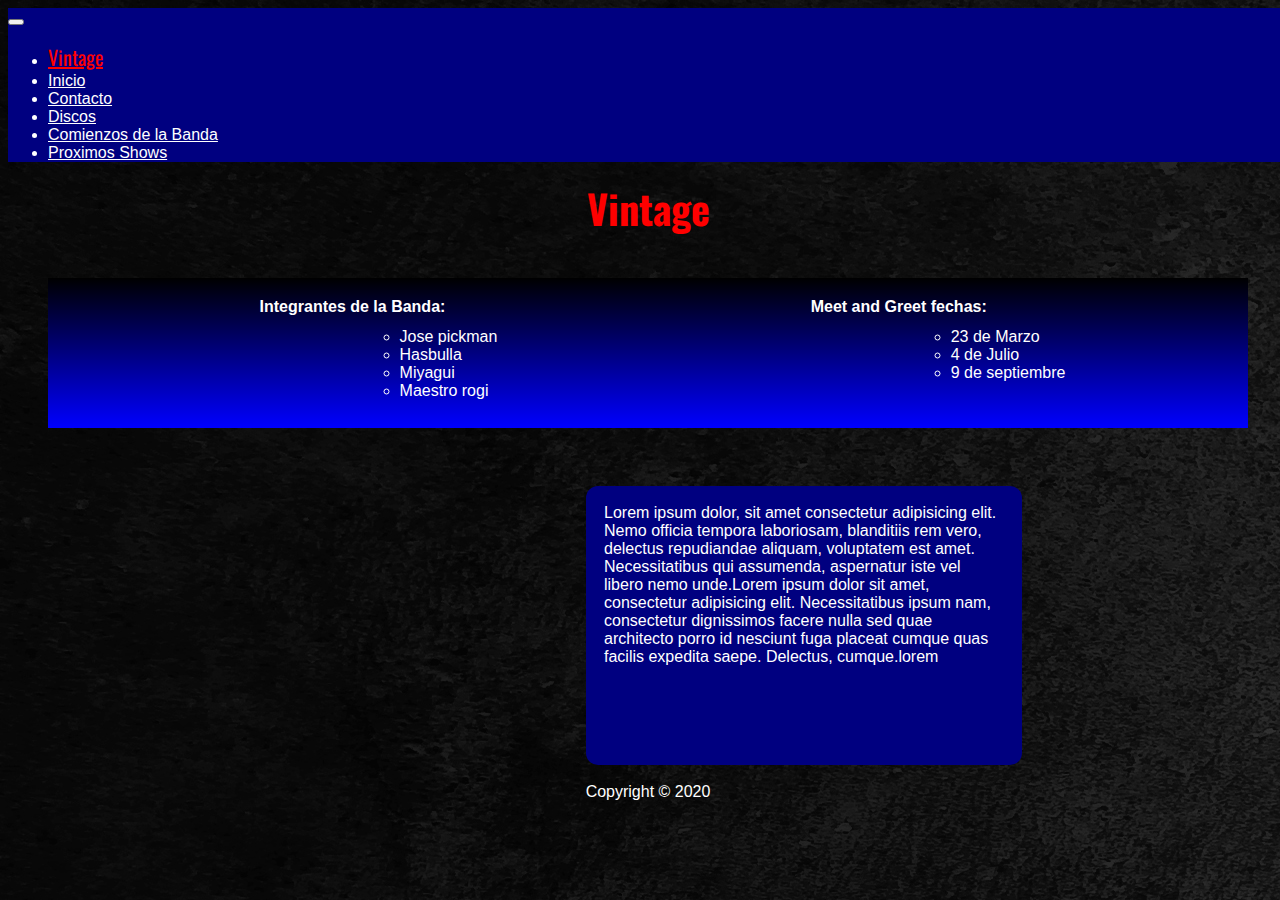
<file: index.html>
<!DOCTYPE html>
<html lang="en">
<head>
    <meta charset="UTF-8">
    <meta http-equiv="X-UA-Compatible" content="IE=edge">
    <meta name="viewport" content="width=device-width, initial-scale=1.0">
    <link rel="icon"href="img/favicon.ico">
    <link rel="preconnect" href="https://fonts.googleapis.com">
    <link rel="preconnect" href="https://fonts.gstatic.com" crossorigin>
    <link href="https://fonts.googleapis.com/css2?family=Oswald:wght@500&display=swap" rel="stylesheet">
    <link rel="preconnect" href="https://fonts.googleapis.com">
    <link rel="preconnect" href="https://fonts.gstatic.com" crossorigin>
    <link href="https://fonts.googleapis.com/css2?family=Titan+One&display=swap" rel="stylesheet">
    <link href="https://cdn.jsdelivr.net/npm/bootstrap@5.1.3/dist/css/bootstrap.min.css" rel="stylesheet" integrity="sha384-1BmE4kWBq78iYhFldvKuhfTAU6auU8tT94WrHftjDbrCEXSU1oBoqyl2QvZ6jIW3" crossorigin="anonymous">
    <link rel="stylesheet" href="css/styles.css">
    <title>Mi banda de rock</title>
</head>
<body>
    <header>
        <nav class="navbar navbar-expand-lg navbar-light bg-light color">
            <div class="container-fluid">
                <a class="navbar-brand" href="#"></a>
                <button class="navbar-toggler" type="button" data-bs-toggle="collapse" data-bs-target="#navbarNavDropdown"
                    aria-controls="navbarNavDropdown" aria-expanded="false" aria-label="Toggle navigation">
                    <span class="navbar-toggler-icon"></span>
                </button>
                <div class="collapse navbar-collapse" id="navbarNavDropdown">
                    <ul class="navbar-nav">

                        <li class="nav-item">
                            <a class="nav-link active" aria-current="page" href="index.html">Vintage</a>
                        </li>

                        <li class="nav-item">
                            <a class="nav-link" href="index.html">Inicio</a>
                        </li>

                        <li class="nav-item">
                            <a class="nav-link" href="pages/contacto.html">Contacto</a>
                        </li>

                        <li class="nav-item">
                            <a class="nav-link" href="pages/discos.html">Discos</a>
                        </li>

                        <li class="nav-item">
                            <a class="nav-link" href="pages/comienzos-de-la-banda.html">Comienzos de la Banda</a>
                        </li>

                        <li class="nav-item">
                            <a class="nav-link" href="pages/proximos-shows.html">Proximos Shows</a>
                        </li>
                    </ul>
                </div>
            </div>
        </nav>
</header>

<h1 class="titulo">Vintage</h1>

        <div class="lista fondo-gradiente">
            <ul class="list__section">
                <li class="list__title negrita">Integrantes de la Banda:
                    <ul class="list__options">
                        <li class="list__item">Jose pickman</li>
                        <li class="list__item">Hasbulla</li>
                        <li class="list__item">Miyagui</li>
                        <li class="list__item">Maestro rogi</li>
                    </ul>
                </li>
                <li class="list__title negrita">Meet and Greet fechas:
                    <ul class="list__options">
                        <li class="list__item">23 de Marzo</li>
                        <li class="list__item">4 de Julio</li>
                        <li class="list__item">9 de septiembre</li>
                    </ul>
                </li>
            </ul>
        </div>
        
        <div class="container">
            <iframe class="container__video" width="560" height="315" src="https://www.youtube.com/embed/LiXA-dkVMaE"
                title="YouTube video player" frameborder="0"
                allow="accelerometer; autoplay; clipboard-write; encrypted-media; gyroscope; picture-in-picture"
                allowfullscreen></iframe>
        
            <p class="container__description">Lorem ipsum dolor, sit amet consectetur adipisicing elit. Nemo officia tempora
                laboriosam,
                blanditiis rem vero, delectus repudiandae aliquam, voluptatem est amet. Necessitatibus qui assumenda, aspernatur
                iste vel libero nemo unde.Lorem ipsum dolor sit amet, consectetur adipisicing elit. Necessitatibus ipsum nam,
                consectetur dignissimos facere nulla sed quae architecto porro id nesciunt fuga placeat cumque quas facilis
                expedita saepe. Delectus, cumque.lorem</p>
        </div>
            </nav>
        
        <footer class="footer">Copyright © 2020 </footer>
        
    <script src="https://cdn.jsdelivr.net/npm/bootstrap@5.1.3/dist/js/bootstrap.bundle.min.js" integrity="sha384-ka7Sk0Gln4gmtz2MlQnikT1wXgYsOg+OMhuP+IlRH9sENBO0LRn5q+8nbTov4+1p" crossorigin="anonymous"></script>

</body>
</html>
</file>
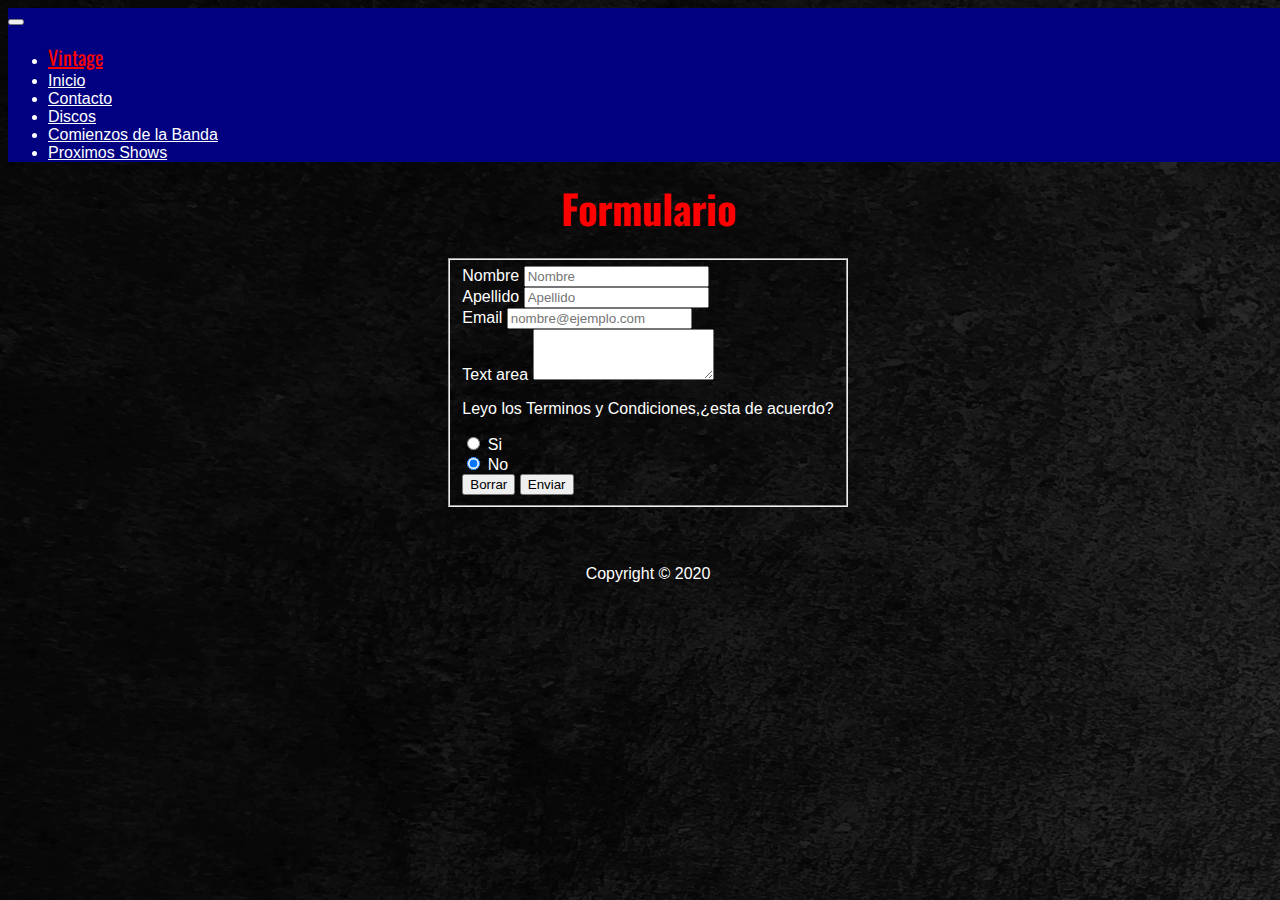
<file: pages/contacto.html>
<!DOCTYPE html>
<html lang="en">

<head>
    <meta charset="UTF-8">
    <meta http-equiv="X-UA-Compatible" content="IE=edge">
    <meta name="viewport" content="width=device-width, initial-scale=1.0">
    <link rel="preconnect" href="https://fonts.googleapis.com">
    <link rel="preconnect" href="https://fonts.gstatic.com" crossorigin>
    <link href="https://fonts.googleapis.com/css2?family=Oswald:wght@500&display=swap" rel="stylesheet">
    <link rel="icon" href="../img/favicon.ico">
    <link rel="preconnect" href="https://fonts.googleapis.com">
    <link rel="preconnect" href="https://fonts.gstatic.com" crossorigin>
    <link href="https://fonts.googleapis.com/css2?family=Titan+One&display=swap" rel="stylesheet">
    <link href="https://cdn.jsdelivr.net/npm/bootstrap@5.1.3/dist/css/bootstrap.min.css" rel="stylesheet"
        integrity="sha384-1BmE4kWBq78iYhFldvKuhfTAU6auU8tT94WrHftjDbrCEXSU1oBoqyl2QvZ6jIW3" crossorigin="anonymous">
    <link rel="stylesheet" href="../css/styles.css">
    <title>Mi banda de rock</title>
</head>

<body>
    <header>
        <nav class="navbar navbar-expand-lg navbar-light bg-light color">
            <div class="container-fluid">
                <a class="navbar-brand" href="#"></a>
                <button class="navbar-toggler" type="button" data-bs-toggle="collapse"
                    data-bs-target="#navbarNavDropdown" aria-controls="navbarNavDropdown" aria-expanded="false"
                    aria-label="Toggle navigation">
                    <span class="navbar-toggler-icon"></span>
                </button>
                <div class="collapse navbar-collapse" id="navbarNavDropdown">
                    <ul class="navbar-nav">

                        <li class="nav-item">
                            <a class="nav-link active" aria-current="page" href="../index.html">Vintage</a>
                        </li>
                        
                        <li class="nav-item">
                            <a class="nav-link" href="../index.html">Inicio</a>
                        </li>

                        <li class="nav-item">
                            <a class="nav-link" href="contacto.html">Contacto</a>
                        </li>

                        <li class="nav-item">
                            <a class="nav-link" href="discos.html">Discos</a>
                        </li>

                        <li class="nav-item">
                            <a class="nav-link" href="comienzos-de-la-banda.html">Comienzos de la Banda</a>
                        </li>

                        <li class="nav-item">
                            <a class="nav-link" href="proximos-shows.html">Proximos Shows</a>
                        </li>
                    </ul>
                </div>
            </div>
        </nav>
    </header>

    <h1 class="titulo">Formulario</h1>

    <section class="form">

        <fieldset class="margin">
            <div class="row g-3">
                <div class="col">
                    <label for="nombreForm" class="form-label">Nombre</label>
                    <input id="nombreForm" type="text" class="form-control" placeholder="Nombre" aria-label="Nombre">
                </div>

                <div class="col">
                    <label for="apellidoForm" class="form-label">Apellido</label>
                    <input id="apellidoForm" type="text" class="form-control" placeholder="Apellido"
                        aria-label="Apellido">
                </div>
            </div>

            <div class="mb-3">
                <label for="exampleFormControlInput1" class="form-label">Email</label>
                <input type="email" class="form-control" id="exampleFormControlInput1" placeholder="nombre@ejemplo.com">
            </div>

            <div class="mb-3">
                <label for="exampleFormControlTextarea1" class="form-label">Text area</label>
                <textarea class="form-control" id="exampleFormControlTextarea1" rows="3"></textarea>
            </div>

            <p>Leyo los Terminos y Condiciones,¿esta de acuerdo?</p>

            <div class="form-check">
                <input class="form-check-input" type="radio" name="flexRadioDefault" id="flexRadioDefault1">
                <label class="form-check-label" for="flexRadioDefault1">
                    Si
                </label>
            </div>
            <div class="form-check">
                <input class="form-check-input" type="radio" name="flexRadioDefault" id="flexRadioDefault2" checked>
                <label class="form-check-label" for="flexRadioDefault2">
                    No
                </label>
            </div>

            <div>  
                <button type="submit" class="btn btn-outline-danger">Borrar</button>
                <button type="reset" class="btn btn-outline-success">Enviar</button>
            </div>
        </fieldset>

        </div>
    </section> 

    <div class="footer1">
        <footer>Copyright © 2020 </footer>
    </div>

    <script src="https://cdn.jsdelivr.net/npm/bootstrap@5.1.3/dist/js/bootstrap.bundle.min.js"
        integrity="sha384-ka7Sk0Gln4gmtz2MlQnikT1wXgYsOg+OMhuP+IlRH9sENBO0LRn5q+8nbTov4+1p"
        crossorigin="anonymous"></script>

</body>

</html>
</file>
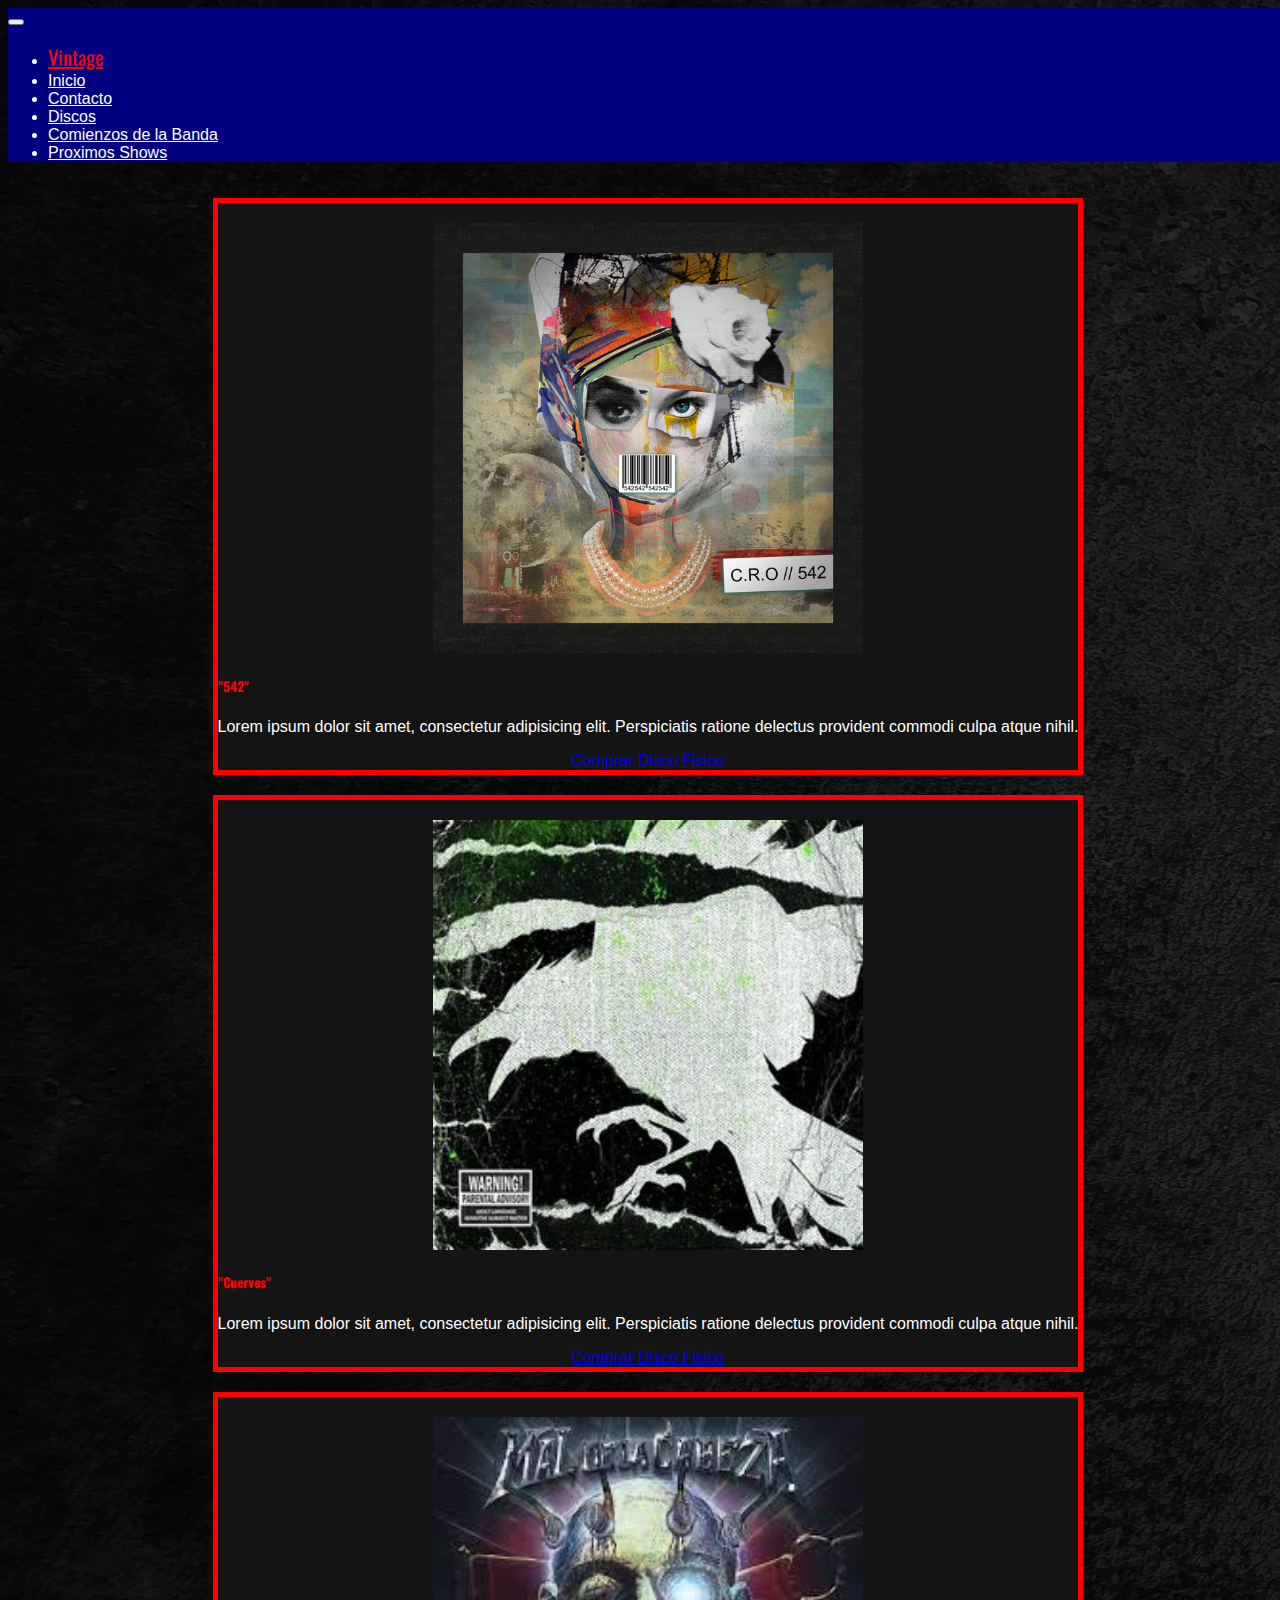
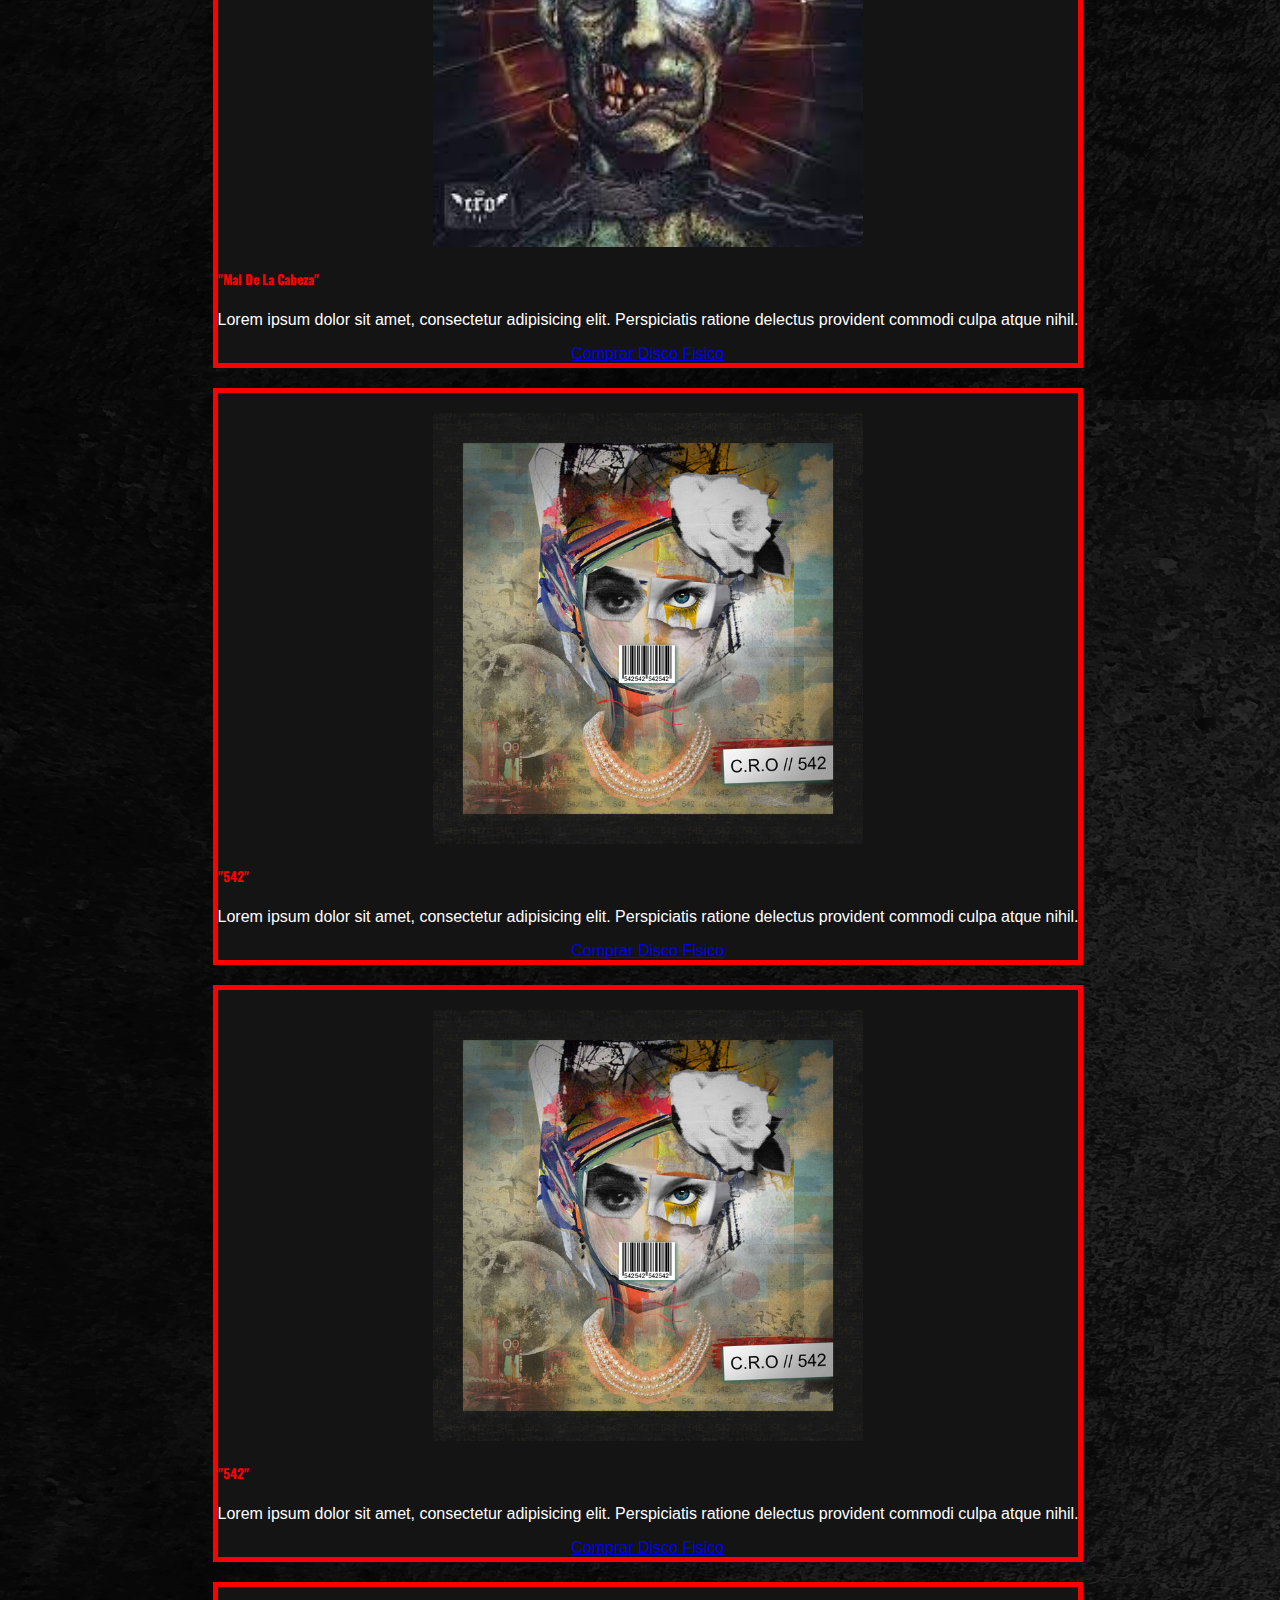
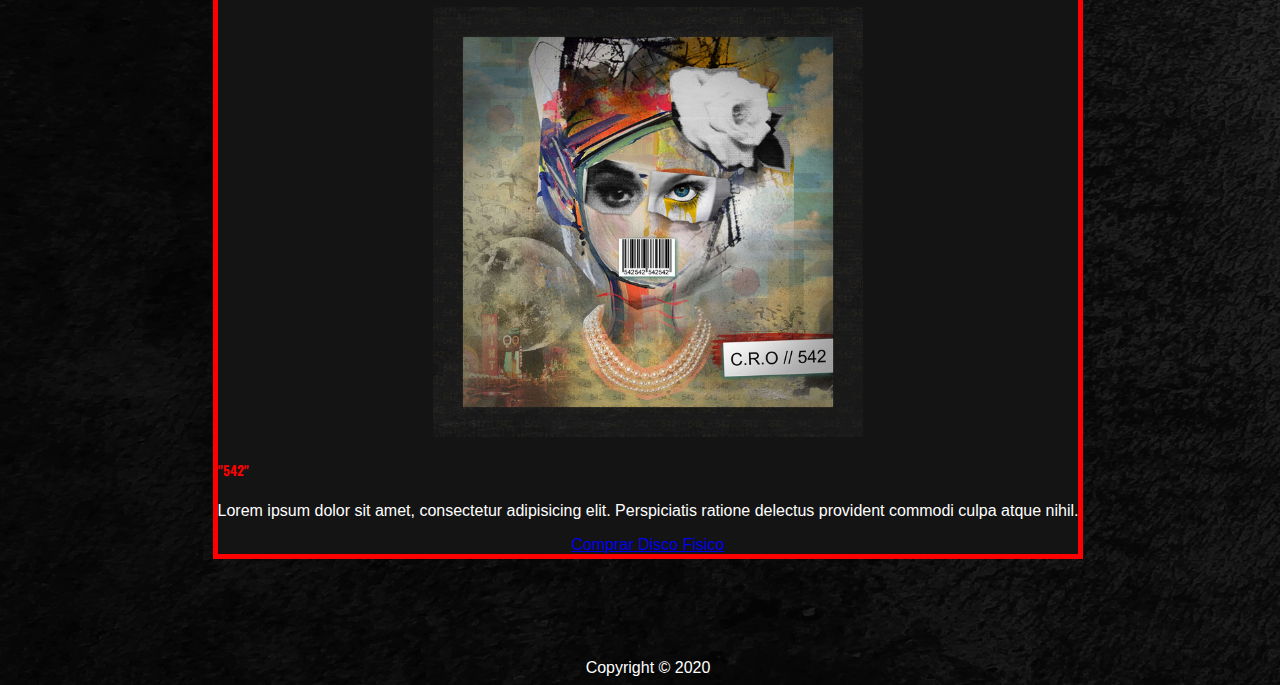
<file: pages/discos.html>
<!DOCTYPE html>
<html lang="en">
<head>
    <meta charset="UTF-8">
    <meta http-equiv="X-UA-Compatible" content="IE=edge">
    <meta name="viewport" content="width=device-width, initial-scale=1.0">
    <link rel="icon" href="../img/favicon.ico">
    <link rel="preconnect" href="https://fonts.googleapis.com">
    <link rel="preconnect" href="https://fonts.gstatic.com" crossorigin>
    <link href="https://fonts.googleapis.com/css2?family=Oswald:wght@500&display=swap" rel="stylesheet">
    <link rel="preconnect" href="https://fonts.googleapis.com">
    <link rel="preconnect" href="https://fonts.gstatic.com" crossorigin>
    <link href="https://fonts.googleapis.com/css2?family=Titan+One&display=swap" rel="stylesheet">
    <link href="https://cdn.jsdelivr.net/npm/bootstrap@5.1.3/dist/css/bootstrap.min.css" rel="stylesheet"integrity="sha384-1BmE4kWBq78iYhFldvKuhfTAU6auU8tT94WrHftjDbrCEXSU1oBoqyl2QvZ6jIW3" crossorigin="anonymous">
    <link rel="stylesheet" href="../css/styles.css">
    <title>Mi banda de rock</title>
</head>
<body>
    <header> 
            <nav class="navbar navbar-expand-lg navbar-light bg-light color">
                <div class="container-fluid">
                    <a class="navbar-brand" href="#"></a>
                    <button class="navbar-toggler" type="button" data-bs-toggle="collapse" data-bs-target="#navbarNavDropdown"
                        aria-controls="navbarNavDropdown" aria-expanded="false" aria-label="Toggle navigation">
                        <span class="navbar-toggler-icon"></span>
                    </button>
                    <div class="collapse navbar-collapse" id="navbarNavDropdown">
                        <ul class="navbar-nav">
    
                            <li class="nav-item">
                                <a class="nav-link active" aria-current="page" href="../index.html">Vintage</a>
                            </li>

                            <li class="nav-item">
                                <a class="nav-link" href="../index.html">Inicio</a>
                            </li>
    
    
                            <li class="nav-item">
                                <a class="nav-link" href="contacto.html">Contacto</a>
                            </li>
    
                            <li class="nav-item">
                                <a class="nav-link" href="discos.html">Discos</a>
                            </li>
    
                            <li class="nav-item">
                                <a class="nav-link" href="comienzos-de-la-banda.html">Comienzos de la Banda</a>
                            </li>
    
                            <li class="nav-item">
                                <a class="nav-link" href="proximos-shows.html">Proximos Shows</a>
                            </li>
                        </ul>
                    </div>
                </div>
            </nav>
    </header>
<div>

</div>
    <section class="galeria">
        <articule class="imagen1 item"></articule>
        <articule class="imagen2 item"></articule>
        <articule class="imagen3 item"></articule>
    </section>


<section class="cardss">
    <!-- row row-cols-2 row-cols-md-3 g-4 mx-auto -->
    <div class="row row-cols-1 row-cols-md-3 row-cols-lg-3 row-cols-sm-2 g-3">
        <div class="col">
            <div class="card h-100">
                <img src="../img/imagen1.jpg" class="card-img-top" alt="Primer disco">
                <div class="card-body">
                    <h5 class="card-title">"542"</h5>
                    <p class="card-text">Lorem ipsum dolor sit amet, consectetur adipisicing elit. Perspiciatis ratione delectus provident commodi culpa atque nihil.</p>
                </div>
                <div class="card-body">
                    <a href="#" class="btn btn-primary">Comprar Disco Fisico</a>
                </div>
            </div>
        </div>
        <div class="col">
            <div class="card h-100">
                <img src="../img/imagen2.jpg" class="card-img-top" alt="Segundo Disco">
                <div class="card-body">
                    <h5 class="card-title">"Cuervos"</h5>
                    <p class="card-text">Lorem ipsum dolor sit amet, consectetur adipisicing elit. Perspiciatis ratione delectus provident commodi culpa atque nihil.</p>
                </div>
                <div class="card-body">
                    <a href="#" class="btn btn-primary ">Comprar Disco Fisico</a>
                </div>
            </div>
        </div>
        <div class="col">
            <div class="card h-100">
                <img src="../img/imagen3.jpg" class="card-img-top" alt="Tercer Disco">
                <div class="card-body">
                    <h5 class="card-title">"Mal De La Cabeza"</h5>
                    <p class="card-text">Lorem ipsum dolor sit amet, consectetur adipisicing elit. Perspiciatis ratione delectus provident commodi culpa atque nihil.</p>
                </div>
                <div class="card-body">
                    <a href="#" class="btn btn-primary ">Comprar Disco Fisico</a>
                </div>
            </div>
        </div>
        <div class="col">
            <div class="card h-100">
                <img src="../img/imagen1.jpg" class="card-img-top" alt="Primer disco">
                <div class="card-body">
                    <h5 class="card-title">"542"</h5>
                    <p class="card-text">Lorem ipsum dolor sit amet, consectetur adipisicing elit. Perspiciatis ratione delectus provident commodi culpa atque nihil.</p>
                </div>
                <div class="card-body">
                    <a href="#" class="btn btn-primary">Comprar Disco Fisico</a>
                </div>
            </div>
        </div>
        <div class="col">
            <div class="card h-100">
                <img src="../img/imagen1.jpg" class="card-img-top" alt="Primer disco">
                <div class="card-body">
                    <h5 class="card-title">"542"</h5>
                    <p class="card-text">Lorem ipsum dolor sit amet, consectetur adipisicing elit. Perspiciatis ratione delectus provident commodi culpa atque nihil.</p>
                </div>
                <div class="card-body">
                    <a href="#" class="btn btn-primary">Comprar Disco Fisico</a>
                </div>
            </div>
        </div>
        <div class="col">
            <div class="card h-100">
                <img src="../img/imagen1.jpg" class="card-img-top" alt="Primer disco">
                <div class="card-body">
                    <h5 class="card-title">"542"</h5>
                    <p class="card-text">Lorem ipsum dolor sit amet, consectetur adipisicing elit. Perspiciatis ratione delectus provident commodi culpa atque nihil.</p>
                </div>
                <div class="card-body">
                    <a href="#" class="btn btn-primary">Comprar Disco Fisico</a>
                </div>
            </div>
        </div>
    </div>
</section>



    <footer class="footer2">Copyright © 2020 </footer>

    <script src="https://cdn.jsdelivr.net/npm/bootstrap@5.1.3/dist/js/bootstrap.bundle.min.js" integrity="sha384-ka7Sk0Gln4gmtz2MlQnikT1wXgYsOg+OMhuP+IlRH9sENBO0LRn5q+8nbTov4+1p" crossorigin="anonymous"></script>

</body>
</html>
</file>
<file: css/styles.css>
body{
    width: 100%;
    background-image: url(../img/fondo.jpg); width: 100%;
    color: white;
    font-family: 'Bahnschrift', sans-serif;
}
.grid {
    display: grid;
    grid-template-areas:
    "titulo"
    "navegacion"
    "lista"
    "video"
    "footer";
}
.titulo{
    grid-area: titulo;
    display: flex;
    justify-content: center;
    align-items: center;
    color: red;
    font-size: 40px;
    font-family: 'Oswald', sans-serif;
    margin:15px;
} 


.lista {
    grid-area: lista;
    display: flex;
    flex-direction: column;
    margin: 40px;
}

.list__title{
    list-style: none;

}
.list__options{
    margin: 12px;
    list-style: circle;
    margin-left: 100px;
}

.list__section{
    margin-top:20px;
    display: flex;
    gap: 14%;
    margin-left: 30px;
    justify-content: center;
}
@media (max-width: 576px) {
    .list__section{
        gap: 2%;
        margin-left: -12px;

}
}

@media (max-width: 776px) {
    .list__section{
        gap: 8%;
        margin-left: 1px;


}
}
@media (min-width: 992px) {
    .list__section{
        gap: 26%;
        margin-left: 1px;


}
}

.list__item{
    font-weight: normal;
}

@media (min-width:768px) {
    .grid{
        grid-area:lista ;
    }
    .lista{
        display: flex;
        justify-content: right;
    }
}

.container{
    grid-area: video;
    display: flex;
}

.container__video{
    max-width: 100%;
}

.container__description {
    display: flex;
    width: 400px;
    height: auto;
    margin: 18px;
    padding: 18px;
    border-radius: 12px;
    background-color:  #000080;
    float: right ;
}

.footer{
    grid-area: footer;
    display: flex;
    margin-bottom: 20px;
    justify-content: center;
}

.negrita {
    font-weight: bold;
}
/****GRID FIRST MOBILE CONTACTO****/
#contacto{
    display: grid;
    grid-template-areas: 
    "nav"
    "cabecera"
    "formulario"
    "footer";
}

#cabecera{
    grid-area: cabecera;
    display: flex;
    justify-content: center;
    align-items: center;
    color: red;
    font-size: 30px;
    font-family: 'Oswald', sans-serif;
    margin-top: 25px;
    }

#formulario{
    grid-area: formulario;
    display: flex;
    flex-direction: column;
    justify-content: center;
    align-items: center;
    padding: 5px;
}

.formulario__inputs {
    display: flex;
    flex-direction: column;
    justify-content: right;
    align-items:center;
}


    
.block__description {
    font-size: 20px;
    color:black;
    width: 480px;
    height: auto;
    margin: 15px auto;
    padding: 18px;
    border-radius: 12px;
    background-color: rgba(42, 42, 238, 0.418);
}   

@media (max-width: 767px) {
    .block {
        display:block;
        height: auto;
        width: auto;}
        .block__description {
            display: flex;
            width: auto;
            height: auto;}
    }

.table{
    margin: 30px;
    width: 95%;
    height: auto;
}
table th {
    color:red;

}
table td {
    color:white;
}

.fondo-gradiente{
    background: linear-gradient(to top, blue, black);
    
}

.bg-light{
    background-color: #000080 !important;
}

.navbar-light .navbar-nav .nav-link.active, .navbar-light .navbar-nav .show>.nav-link {
    color: white;
}
.navbar-light .navbar-nav .nav-link {
    color: white;
}

.logo {
    height: 35px;
    width: 35px;
}

.form {
    margin:20px 0px 20px 0px ;
    display: flex;
    justify-content: center;
    align-items: center;

}

.footer1{
    display: flex;
    justify-content: center;
    margin-top: 58px;
}

.cardss{
    display: flex;
    justify-content: center;
}

.card{

    background-color: rgb(20, 20, 20);
    border:solid 5px red;
    margin:20px;


}



.card-img-top{
    width: 50%;
    display: block;
    margin-left: auto;
    margin-right: auto;
    margin-top: 20px;

}

.col a{
    display: flex;
    justify-content: center;
    height: auto;
    width: auto;
    
}

.card-title{
    font-family: 'Oswald', sans-serif;
    color: red;
}

.footer2{
    display: flex;
    justify-content: center;
    margin-top: 80px;
}

.roto{
    display: flex;
    justify-content: center;
    margin-top: 131px;
}

.margen{
    margin-top: 60px;
}

#navbarNavDropdown{
    margin-right: 20px;
    justify-content: flex-start;
}

.roto2{
    display: flex;
    justify-content: center;
    margin-top: 247px;
}


.navbar-light .navbar-nav .nav-link.active, .navbar-light .navbar-nav .show>.nav-link{
    font-family: 'Oswald', sans-serif;
    font-size: 20px;
    color: red;
    margin-top: -6px;
}
</file>
